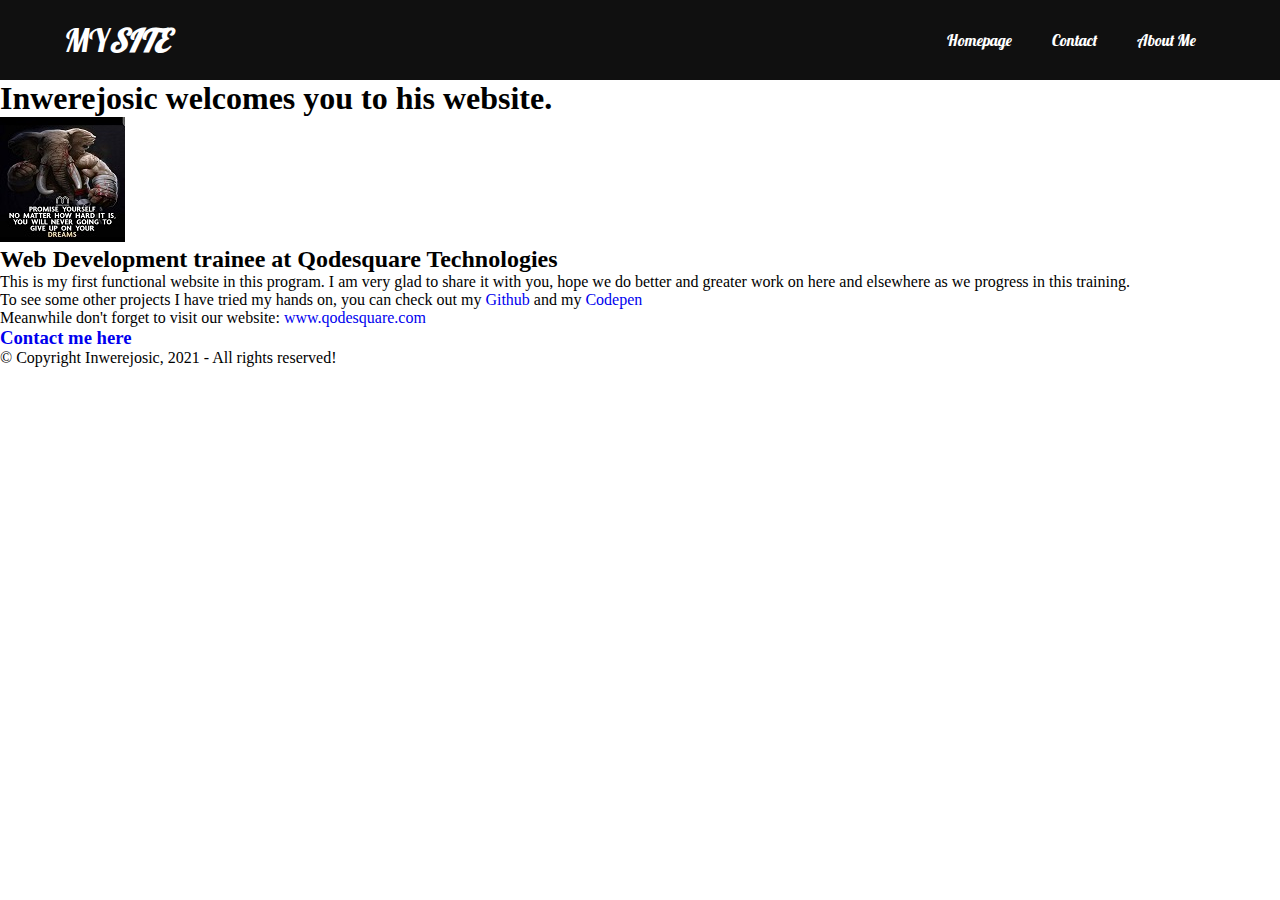
<file: index.html>
<!DOCTYPE html>
<html>

<head>
    <meta charset="utf-8">
    <link href="https://fonts.googleapis.com/css2?family=Montserrat:wght@400;800&display=swap" rel="stylesheet">
    <link href="https://fonts.googleapis.com/css2?family=Lobster&display=swap" rel="stylesheet">
    <link rel="stylesheet" href="./styles/main.css">
    <title>My Homepage</title>
</head>

<body>
    <header id="header">
        <nav id="inner_header">
            <div id="logo_container">
                <h1>MY<span>SITE</span></h1>
            </div>
            <ul id="navigation">
                <li><a href="#">Homepage</a></li>
                <li><a href="./contact.html">Contact</a></li>
                <li><a href="./about.html">About Me</a></li>
            </ul>
        </nav>
    </header>
    <!-- The main body of the page-->
    <div id="main-body">
        <div id="title">
            <h1>Inwerejosic welcomes you to his website.</h1>
        </div>
        <div id="main-content">
            <div id="my-pix">
                <img src="./images/motivation.jpg" alt="an image of me">
            </div>
            <div id="description">
                <h2>Web Development trainee at Qodesquare Technologies</h2>
                <p> This is my first functional website in this program. I am very glad to share it with you, hope we do better and greater work on here and elsewhere as we progress in this training.</p>

                <p>To see some other projects I have tried my hands on, you can check out my <a href="https://github.com/inwerejosic">Github</a> and my <a href="https://codepen.io/Inwerejosic">Codepen</a></p>

                <p>Meanwhile don't forget to visit our website: <a href="https://www.qodesquare.com">www.qodesquare.com</a>

                    <!-- Linking you to my contact -->
                    <h3><a href="./contact.html">Contact me here</a></h3>
            </div>
        </div>
        <!-- The footer of this page-->
        <div id="footer">
            <div id="copyright">
                <p>&#169; Copyright Inwerejosic, 2021 - All rights reserved!</p>
            </div>
        </div>
    </div>

</body>

</html>
</file>
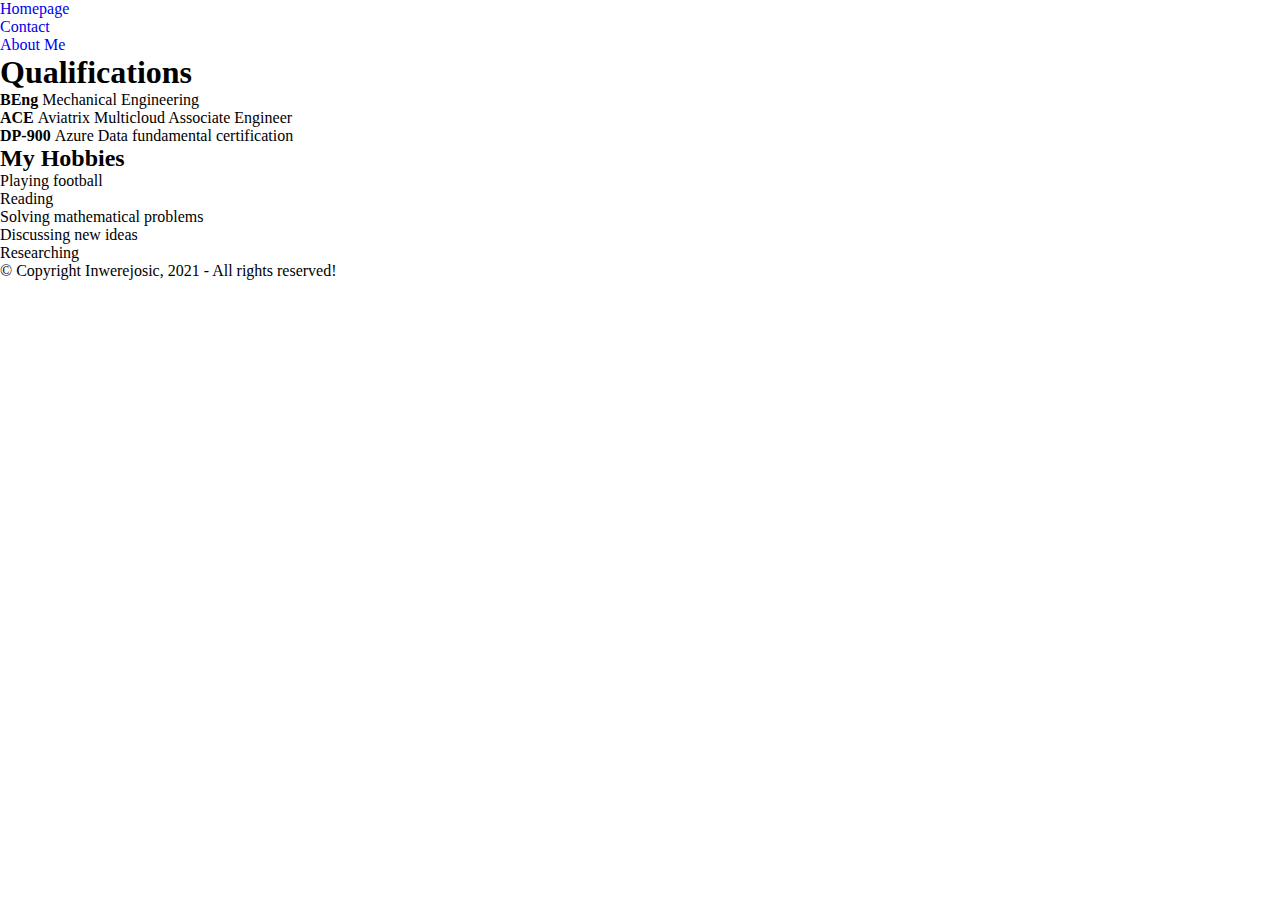
<file: about.html>
<!DOCTYPE html>
<html>

<head>
    <meta charset="utf-8">
    <link href="https://fonts.googleapis.com/css2?family=Montserrat:wght@400;800&display=swap" rel="stylesheet">
    <link href="https://fonts.googleapis.com/css2?family=Lobster&display=swap" rel="stylesheet">
    <link rel="stylesheet" href="./styles/main.css">
    <title>Building an About me page</title>
</head>

<body>
    <header>
        <nav>
            <ul>
                <li><a href="./index.html">Homepage</a></li>
                <li><a href="./contact.html">Contact</a></li>
                <li><a href="#">About Me</a></li>
            </ul>
        </nav>
    </header>

    <!-- The main body of this page-->
    <div id="main-body">

        <!-- My Educational Qualifications and traininngs-->
        <div id="about-me">
            <h1>Qualifications</h1>
            <ul>
                <li><strong>BEng </strong> Mechanical Engineering</li>
                <li><strong>ACE </strong> Aviatrix Multicloud Associate Engineer </li>
                <li><strong>DP-900 </strong> Azure Data fundamental certification</li>
            </ul>
        </div>

        <!-- My Hobbies as a lively human being -->
        <div id="hobbies">
            <h2>My Hobbies</h2>
            <ul>
                <li>Playing football</li>
                <li>Reading</li>
                <li>Solving mathematical problems</li>
                <li>Discussing new ideas</li>
                <li>Researching</li>
            </ul>
        </div>

        <!-- The footer of this page-->
        <div id="footer">
            <div id="copyright">
                <p>&#169; Copyright Inwerejosic, 2021 - All rights reserved!</p>
            </div>
        </div>
    </div>

</body>

</html>
</file>
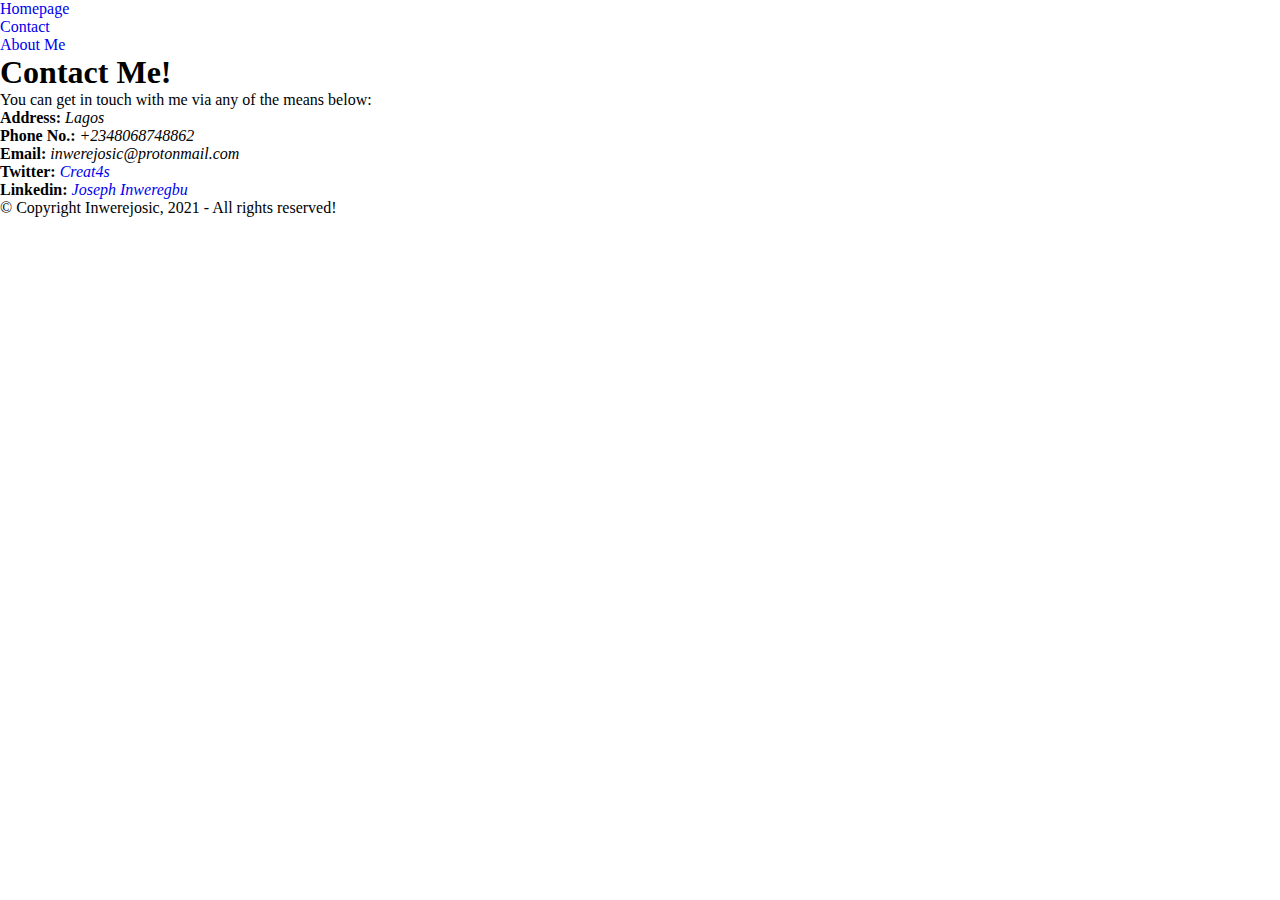
<file: contact.html>
<!DOCTYPE html>
<html>

<head>
    <meta charset="utf-8">
    <link href="https://fonts.googleapis.com/css2?family=Montserrat:wght@400;800&display=swap" rel="stylesheet">
    <link href="https://fonts.googleapis.com/css2?family=Lobster&display=swap" rel="stylesheet">
    <link rel="stylesheet" href="./styles/main.css">
    <title>My contact page</title>
</head>

<body>
    <header>
        <nav>
            <ul>
                <li><a href="./index.html">Homepage</a></li>
                <li><a href="#">Contact</a></li>
                <li><a href="./about.html">About Me</a></li>
            </ul>
        </nav>
    </header>
    <!-- The main body of this page-->
    <div id="contact">
        <h1>Contact Me!</h1>
        <p>You can get in touch with me via any of the means below: </p>

        <ul>
            <li><strong>Address: </strong><em>Lagos</em></li>
            <li><strong>Phone No.: </strong><em>+2348068748862</em></li>
            <li><strong>Email: </strong><em>inwerejosic@protonmail.com</em></li>
            <li><strong>Twitter: </strong><em><a href="https://www.twitter.com/creat4s">Creat4s</a></em></li>
            <li><strong>Linkedin: </strong><em><a href="https://www.linkedin.com/in/Inweregbu-jc">Joseph Inweregbu</a></em></li>
        </ul>

        <!-- The footer of this page-->
        <div id="footer">
            <div id="copyright">
                <p>&#169; Copyright Inwerejosic, 2021 - All rights reserved!</p>
            </div>
        </div>
    </div>

</body>

</html>
</file>
<file: styles/main.css>
* {
        /* background-color: #d4d1c9;*/
        padding: 0;
        margin: 0;
        text-decoration: none;
        list-style: none;
    }
    
    #header {
        width: 100%;
        height: 80px;
        display: block;
        background-color: #101010;
    }
    
    #inner_header {
        width: 90%;
        height: 100%;
        display: block;
        margin: 0 auto;
    }
    
    #logo_container {
        height: 100%;
        display: table;
        float: left;
    }
    
    #logo_container h1 {
        color: white;
        height: 100%;
        display: table-cell;
        vertical-align: middle;
        font-family: 'Lobster';
        font-size: 32px;
        font-weight: 200;
    }
    
    #logo_container h1 span {
        font-weight: 800;
        font-style: italic;
    }
    
    #navigation {
        float: right;
        height: 100%;
    }
    
    #navigation li {
        height: 100%;
        display: table;
        float: left;
        padding: 0px 20px;
    }
    
    #navigation li a:last-child {
        padding-right: 0;
    }
    
    #navigation li a {
        display: table-cell;
        vertical-align: middle;
        height: 100%;
        color: #fff;
        font-family: 'Lobster';
        font-size: 16px;
    }
</file>
